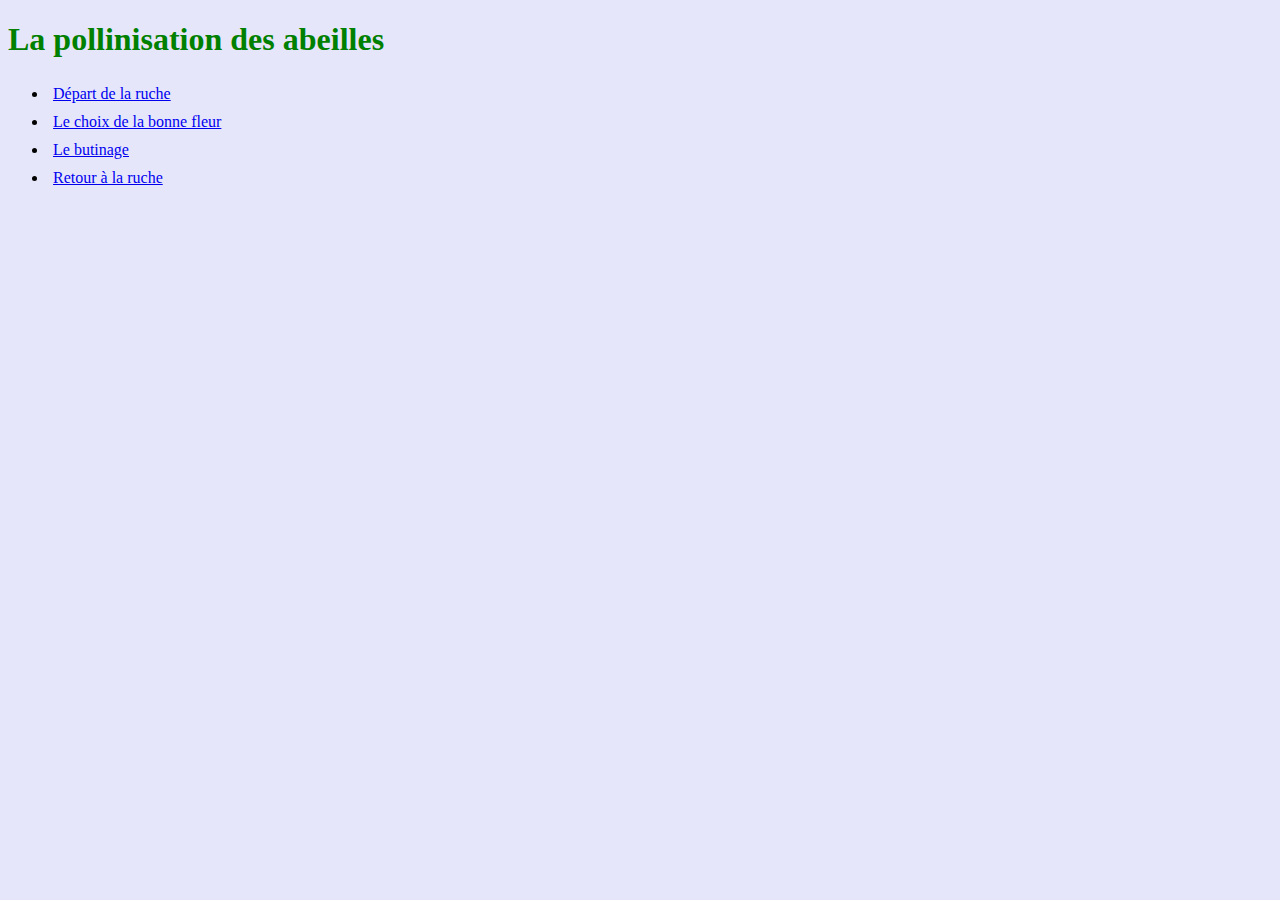
<file: index.html>
<!DOCTYPE html>
<html lang="fr" dir="ltr">
  <head>
    <meta charset="utf-8">
    <title>La pollinisation des abeilles.</title>
    <link rel="stylesheet" href="style/main.css">
  </head>
  <body>
    <h1>La pollinisation des abeilles</h1>
<ul>
  <li> <a href="etape1.html">Départ de la ruche</a></li>
  <li> <a href="etape2.html">Le choix de la bonne fleur</a></li>
  <li> <a href="etape3.html">Le butinage</a></li>
  <li> <a href="etape4.html">Retour à la ruche</a></li>


</ul>

  </body>
</html>
</file>
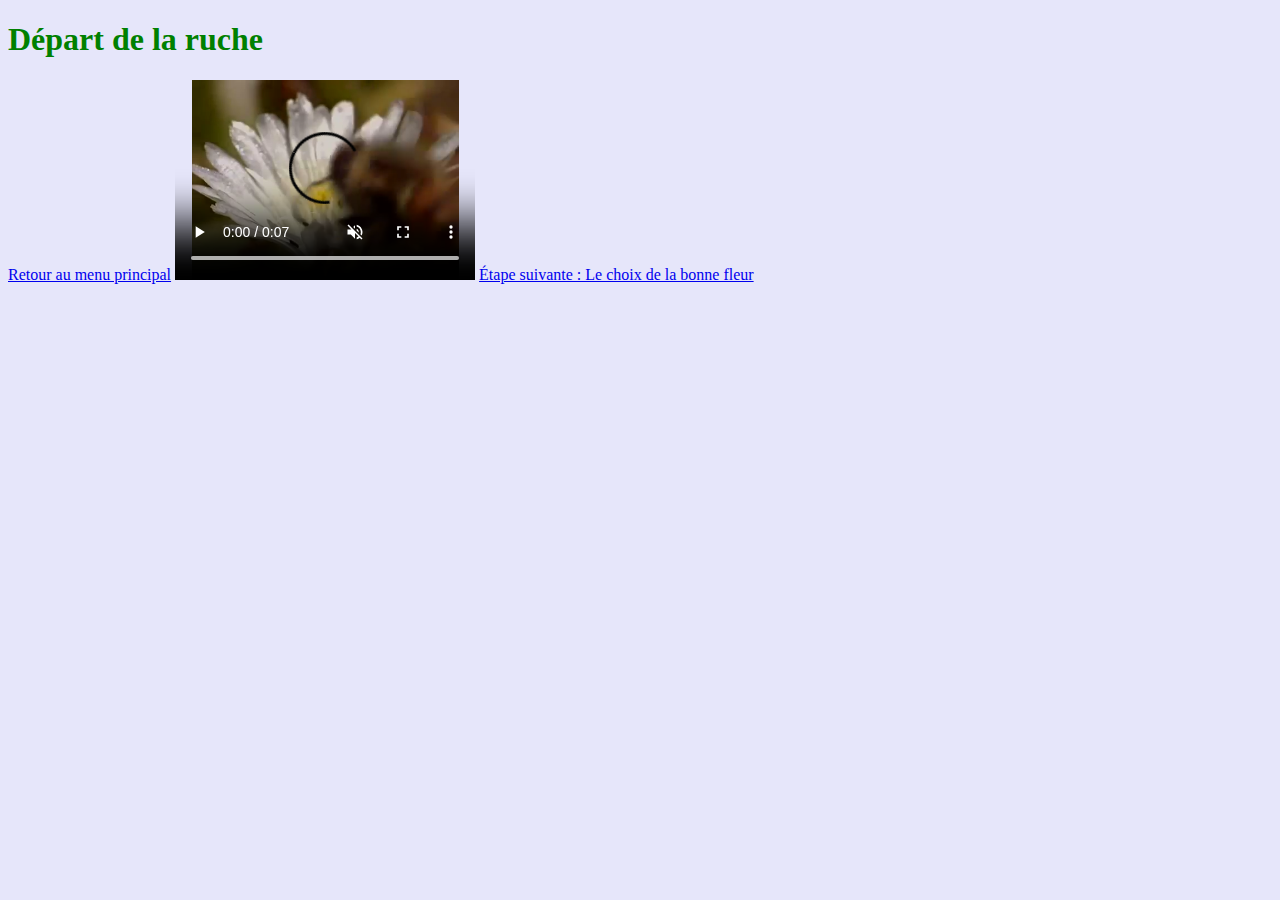
<file: etape1.html>
<!DOCTYPE html>
<html lang="fr" dir="ltr">
  <head>
    <meta charset="utf-8">
    <title>La pollinisation des abeilles.</title>
    <link rel="stylesheet" href="style/main.css">
  </head>
  <body>

<h1>Départ de la ruche</h1>

<a href="index.html">Retour au menu principal</a>

    <video controls
       muted
       src="ressources/videos/bee-video01.mp4"
       width="300"
       height="200">
    Sorry, your browser doesn't support embedded videos.
</video>

<a href="etape2.html">Étape suivante : Le choix de la bonne fleur</a>


  </body>
</html>
</file>
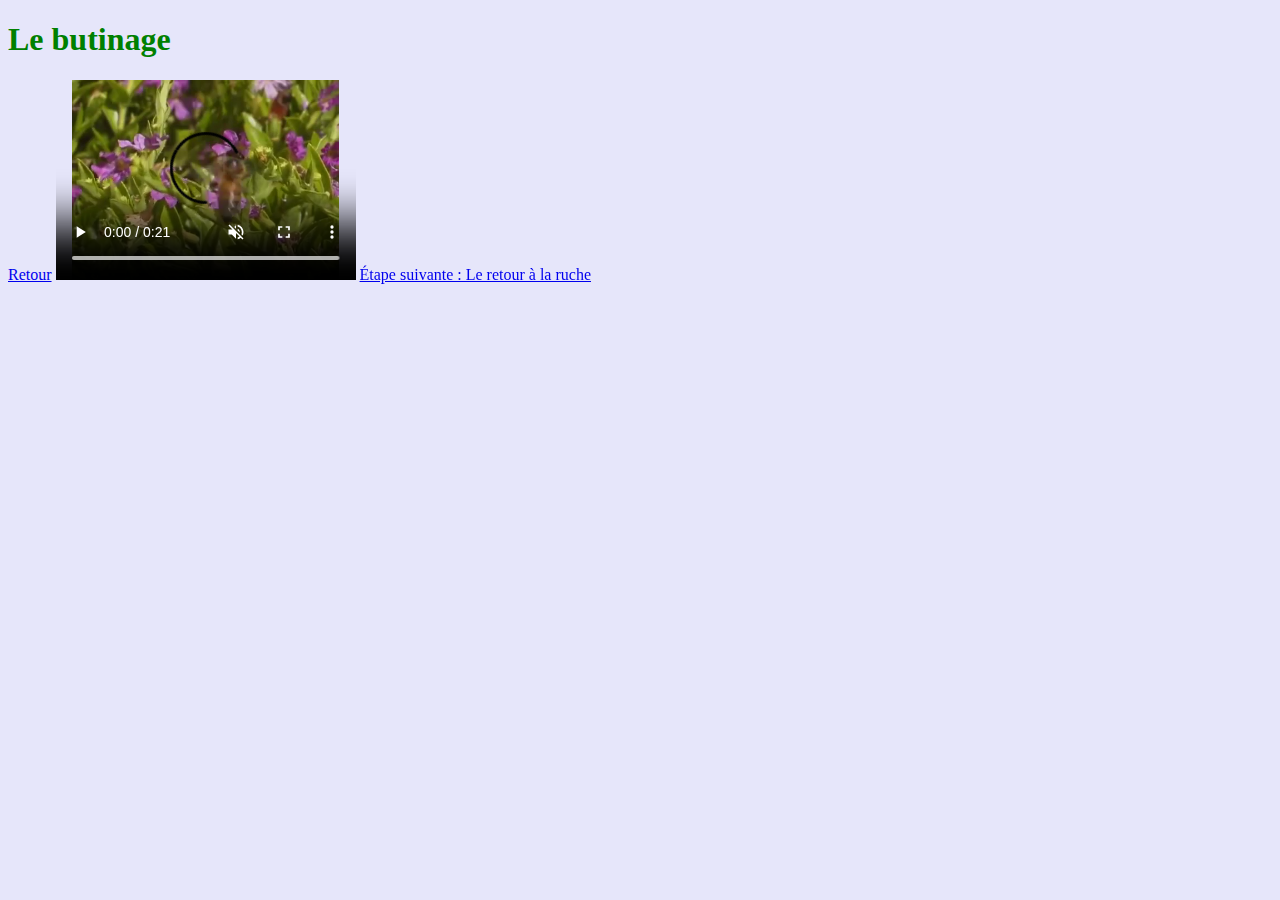
<file: etape3.html>
<!DOCTYPE html>
<html lang="fr" dir="ltr">
  <head>
    <meta charset="utf-8">
    <title>La pollinisation des abeilles.</title>
    <link rel="stylesheet" href="style/main.css">
  </head>
  <body>

    <h1>Le butinage</h1>

    <a href="etape2.html">Retour</a>

    <video controls
       muted
       src="ressources/videos/bee-video03.mp4"
       width="300"
       height="200">
    Sorry, your browser doesn't support embedded videos.
  </video>

<a href="etape4.html">Étape suivante : Le retour à la ruche</a>

  </body>
</html>
</file>
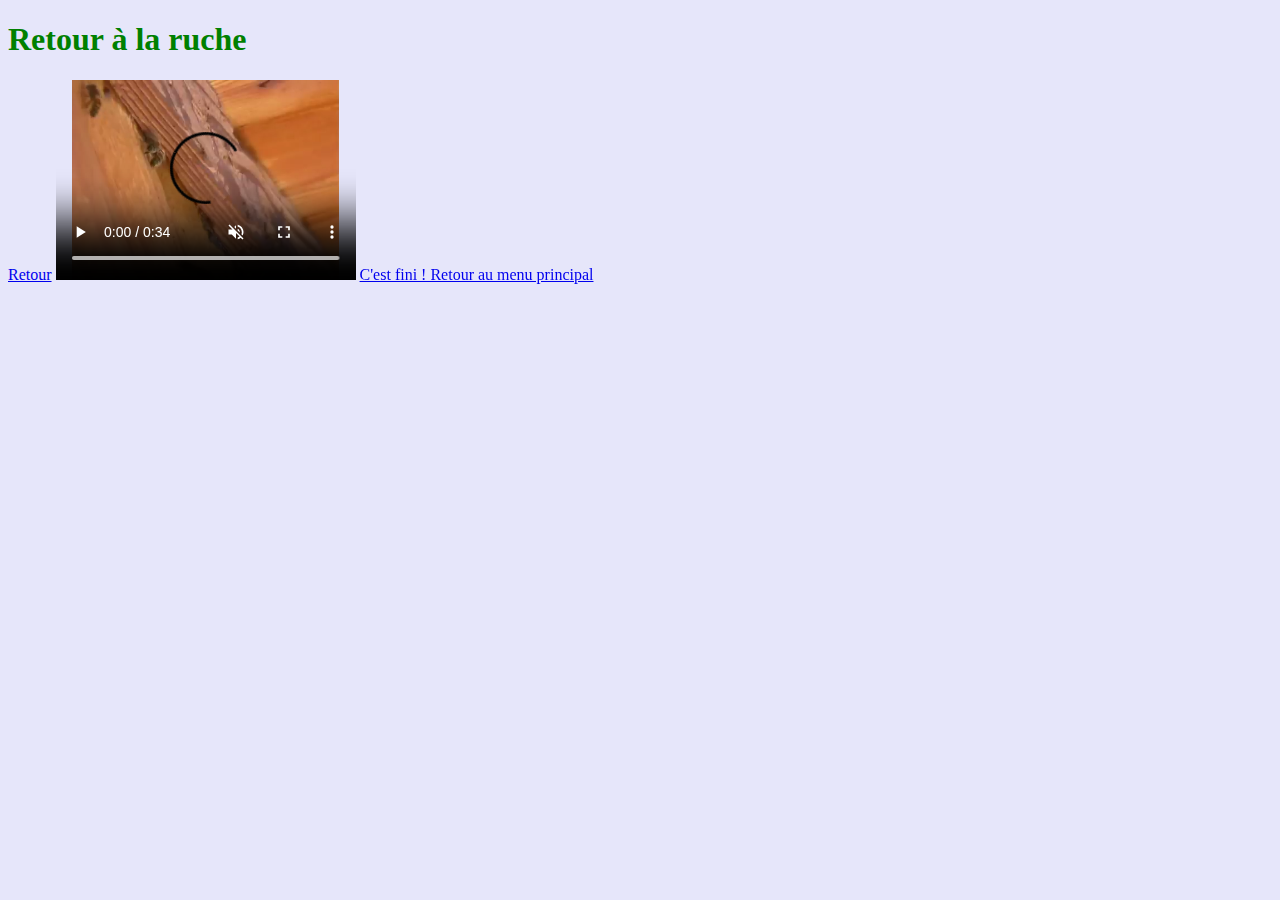
<file: etape4.html>
<!DOCTYPE html>
<html lang="fr" dir="ltr">
  <head>
    <meta charset="utf-8">
    <title>La pollinisation des abeilles.</title>
    <link rel="stylesheet" href="style/main.css">
  </head>
  <body>
<h1>Retour à la ruche</h1>

<a href="etape3.html">Retour</a>
    <video controls
       muted
       src="ressources/videos/bee-video04.mp4"
       width="300"
       height="200">
    Sorry, your browser doesn't support embedded videos.
</video>

<a href="index.html">C'est fini ! Retour au menu principal</a>

  </body>
</html>
</file>
<file: style/main.css>
body{
background-color: lavender;

}

h1{
color: green;

}

h1:hover{

color: blue;
transition: 1s;
}


li{
padding: 5px;

}

a:hover{
transition: 1s;
padding-left: 100px;

}
</file>
